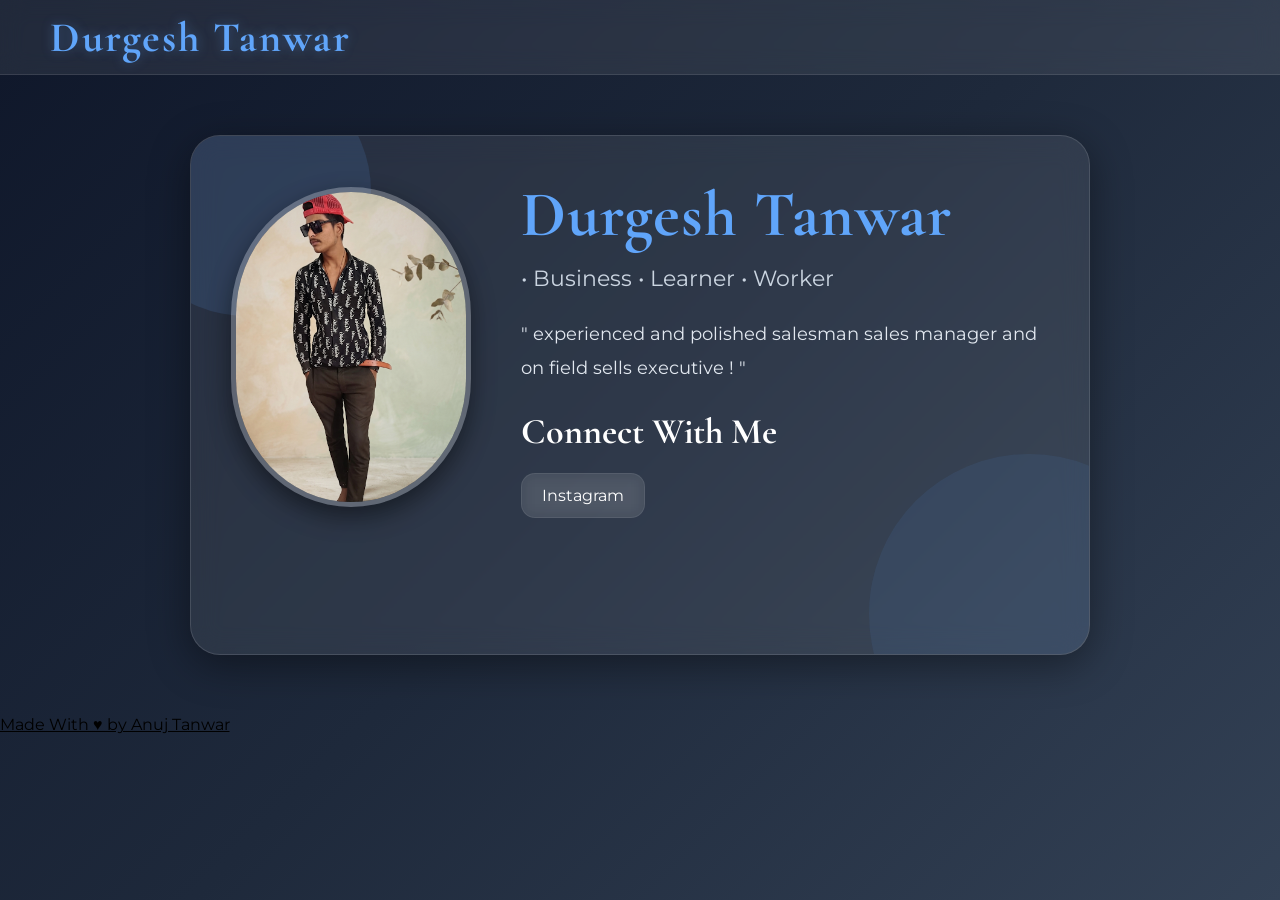
<file: index.html>
<!DOCTYPE html>
<html lang="en">
<head>
  <meta charset="UTF-8" />
  <meta name="viewport" content="width=device-width, initial-scale=1.0" />
  <link rel="stylesheet" href="style.css">
  <title>Durgesh Tanwar | Public Profile</title>
 
</head>

<body>

  <!-- Navbar -->
  <nav class="navbar">
    <div class="logo">Durgesh Tanwar</div>
<!--
    <div class="nav-links">
      <a href="#">Home</a>
      <a href="#">Profile</a>
      <a href="#">Projects</a>
      <a href="#">Contact</a>
    </div>
    -->
  </nav>

  <!-- Main Profile Section -->
  <section class="main-container">

    <div class="profile-card">

      <div class="content">

        <!-- Profile Photo -->
        <div class="profile-photo">
          <img src="./Durgesh-profile-photojpg.png"
               alt="Profile Photo">
        </div>

        <!-- Bio -->
        <div class="bio-section">

          <h1>Durgesh Tanwar</h1>

          <h3> • Business  • Learner • Worker </h3>
<div style="font-size : strong ;  ">
  

          <p>"
experienced and polished salesman sales manager and on field sells executive ! "
          </p>
</div>
          <!-- Follow Me -->
          <div class="follow-section">

            <h2>Connect With Me</h2>

            <div class="social-links">
<!--
              <a href="https://github.com/" target="_blank">
                GitHub
              </a>

              <a href="https://linkedin.com/" target="_blank">
                LinkedIn
              </a>

              <a href="https://twitter.com/" target="_blank">
                Twitter
              </a>

-->
              <a href="https://www.instagram.com/durgesh___hindu_009?igsh=MXdwYWlmbDBjM2Y1" target="_blank">
                Instagram
              </a>


            </div>

          </div>

        </div>

      </div>

    </div>

  </section>
  <div>
    <a class="" style="color : black ; text-underline: None;" href="https://github.com/Gitanuj993">Made With ♥️ by Anuj Tanwar</a>
  </div>
<script src="script.js"></script>
</body>
  </html>
</file>
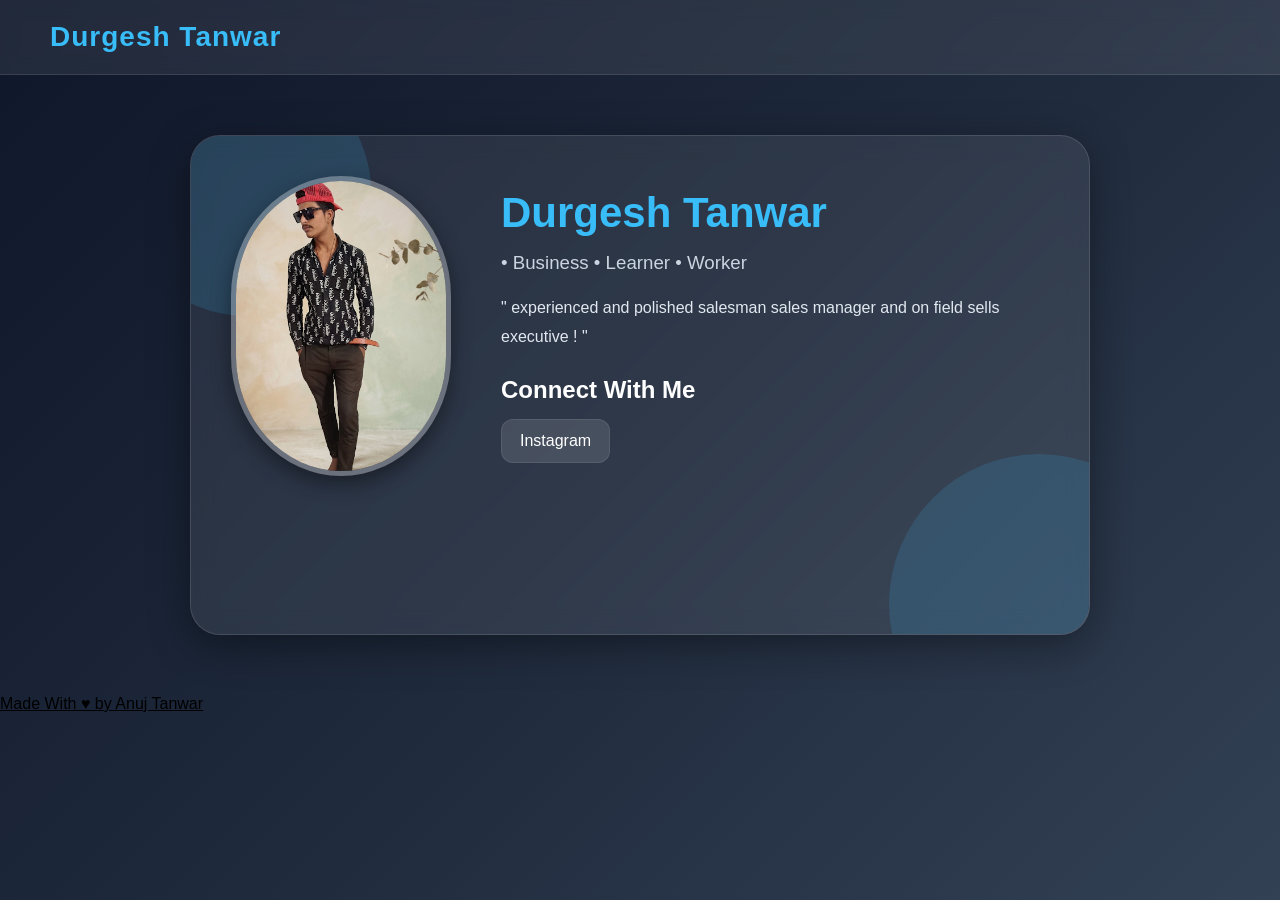
<file: durgesh.html>
<!DOCTYPE html>
<html lang="en">
<head>
  <meta charset="UTF-8" />
  <meta name="viewport" content="width=device-width, initial-scale=1.0" />
  <title>Durgesh Tanwar | Public Profile</title>

  <style>
    *{
      margin:0;
      padding:0;
      box-sizing:border-box;
      font-family: Arial, Helvetica, sans-serif;
    }

    body{
      background: linear-gradient(135deg,#0f172a,#1e293b,#334155);
      min-height:100vh;
      color:white;
      overflow-x:hidden;
    }

    /* Navbar */
    .navbar{
      width:100%;
      height:75px;
      display:flex;
      align-items:center;
      justify-content:space-between;
      padding:0 50px;
      background:rgba(255,255,255,0.08);
      backdrop-filter: blur(10px);
      border-bottom:1px solid rgba(255,255,255,0.1);
      position:sticky;
      top:0;
      z-index:1000;
    }

    .logo{
      font-size:28px;
      font-weight:bold;
      letter-spacing:1px;
      color:#38bdf8;
    }

    .nav-links{
      display:flex;
      gap:25px;
    }

    .nav-links a{
      color:white;
      text-decoration:none;
      transition:0.3s;
      font-size:15px;
    }

    .nav-links a:hover{
      color:#38bdf8;
    }

    /* Main Section */
    .main-container{
      width:100%;
      display:flex;
      justify-content:center;
      align-items:center;
      padding:60px 20px;
    }

    .profile-card{
      width:900px;
      min-height:500px;
      background:rgba(255,255,255,0.08);
      border:1px solid rgba(255,255,255,0.12);
      backdrop-filter:blur(12px);
      border-radius:30px;
      padding:40px;
      position:relative;
      overflow:hidden;
      box-shadow:0 10px 40px rgba(0,0,0,0.4);
    }

    /* Decorative background circles */
    .profile-card::before,
    .profile-card::after{
      content:"";
      position:absolute;
      border-radius:50%;
      background:rgba(56,189,248,0.15);
      z-index:0;
    }

    .profile-card::before{
      width:250px;
      height:250px;
      top:-70px;
      left:-70px;
    }

    .profile-card::after{
      width:300px;
      height:300px;
      bottom:-120px;
      right:-100px;
    }

    .content{
      position:relative;
      z-index:1;
      display:flex;
      flex-wrap:wrap;
      align-items:center;
      justify-content:center;
      gap:50px;
    }

    /* Ovule Profile */
    .profile-photo{
      width:220px;
      height:300px;
      border-radius:50% / 40%;
      overflow:hidden;
      border:5px solid rgba(255,255,255,0.3);
      box-shadow:0 8px 20px rgba(0,0,0,0.4);
      transition:0.4s;
    }

    .profile-photo:hover{
      transform:scale(1.03);
    }

    .profile-photo img{
      width:100%;
      height:100%;
      object-fit:cover;
    }

    /* Bio Section */
    .bio-section{
      flex:1;
      min-width:280px;
    }

    .bio-section h1{
      font-size:42px;
      margin-bottom:15px;
      color:#38bdf8;
    }

    .bio-section h3{
      font-weight:normal;
      margin-bottom:20px;
      color:#cbd5e1;
    }

    .bio-section p{
      line-height:1.8;
      color:#e2e8f0;
      margin-bottom:25px;
    }

    /* Follow Section */
    .follow-section{
      margin-top:15px;
    }

    .follow-section h2{
      margin-bottom:15px;
      font-size:24px;
    }

    .social-links{
      display:flex;
      flex-wrap:wrap;
      gap:15px;
    }

    .social-links a{
      text-decoration:none;
      color:white;
      padding:12px 18px;
      border-radius:12px;
      background:rgba(255,255,255,0.12);
      transition:0.3s;
      border:1px solid rgba(255,255,255,0.08);
    }

    .social-links a:hover{
      background:#38bdf8;
      transform:translateY(-3px);
    }

    /* Responsive */
    @media(max-width:768px){

      .navbar{
        padding:0 20px;
      }

      .logo{
        font-size:22px;
      }

      .nav-links{
        gap:12px;
      }

      .content{
        flex-direction:column;
      }

      .bio-section{
        text-align:center;
      }

      .social-links{
        justify-content:center;
      }
    }
  </style>
</head>

<body>

  <!-- Navbar -->
  <nav class="navbar">
    <div class="logo">Durgesh Tanwar</div>
<!--
    <div class="nav-links">
      <a href="#">Home</a>
      <a href="#">Profile</a>
      <a href="#">Projects</a>
      <a href="#">Contact</a>
    </div>
    -->
  </nav>

  <!-- Main Profile Section -->
  <section class="main-container">

    <div class="profile-card">

      <div class="content">

        <!-- Profile Photo -->
        <div class="profile-photo">
          <img src="./Durgesh-profile-photojpg.png"
               alt="Profile Photo">
        </div>

        <!-- Bio -->
        <div class="bio-section">

          <h1>Durgesh Tanwar</h1>

          <h3> • Business  • Learner • Worker </h3>
<div style="font-size : strong ;  ">
  

          <p>"
experienced and polished salesman sales manager and on field sells executive ! "
          </p>
</div>
          <!-- Follow Me -->
          <div class="follow-section">

            <h2>Connect With Me</h2>

            <div class="social-links">
<!--
              <a href="https://github.com/" target="_blank">
                GitHub
              </a>

              <a href="https://linkedin.com/" target="_blank">
                LinkedIn
              </a>

              <a href="https://twitter.com/" target="_blank">
                Twitter
              </a>

-->
              <a href="https://instagram.com/" target="_blank">
                Instagram
              </a>


            </div>

          </div>

        </div>

      </div>

    </div>

  </section>
  <div>
    <a class="" style="color : black ; text-underline: None;" href="https://github.com/Gitanuj993">Made With ♥️ by Anuj Tanwar</a>
  </div>

</body>
  </html>
</file>
<file: style.css>
@import url('https://fonts.googleapis.com/css2?family=Cormorant+Garamond:wght@600;700&family=Montserrat:wght@300;400;500;600&display=swap');

*{
    margin:0;
    padding:0;
    box-sizing:border-box;
    font-family:'Montserrat', sans-serif;
}

html{
    scroll-behavior:smooth;
}

body{
    background: linear-gradient(135deg,#0f172a,#1e293b,#334155);
    min-height:100vh;
    color:white;
    overflow-x:hidden;
}

/* Navbar */

.navbar{
    width:100%;
    height:75px;
    display:flex;
    align-items:center;
    justify-content:space-between;
    padding:0 50px;
    background:rgba(255,255,255,0.08);
    backdrop-filter: blur(12px);
    border-bottom:1px solid rgba(255,255,255,0.1);
    position:sticky;
    top:0;
    z-index:1000;
}

.logo{
    font-family:'Cormorant Garamond', serif;
    font-size:42px;
    font-weight:700;
    letter-spacing:2px;
    color:#60a5fa;
    text-shadow:0 0 12px rgba(96,165,250,0.35);
}

/* Navigation Links */

.nav-links{
    display:flex;
    gap:25px;
}

.nav-links a{
    color:white;
    text-decoration:none;
    font-size:15px;
    transition:0.3s ease;
    position:relative;
}

.nav-links a::after{
    content:'';
    position:absolute;
    width:0%;
    height:2px;
    left:0;
    bottom:-5px;
    background:#60a5fa;
    transition:0.3s;
}

.nav-links a:hover::after{
    width:100%;
}

.nav-links a:hover{
    color:#60a5fa;
}

/* Main Container */

.main-container{
    width:100%;
    display:flex;
    justify-content:center;
    align-items:center;
    padding:60px 20px;
}

/* Profile Card */

.profile-card{
    width:900px;
    min-height:520px;
    background:rgba(255,255,255,0.08);
    border:1px solid rgba(255,255,255,0.12);
    backdrop-filter:blur(14px);
    border-radius:30px;
    padding:40px;
    position:relative;
    overflow:hidden;
    box-shadow:0 10px 40px rgba(0,0,0,0.4);
}

/* Decorative Background */

.profile-card::before,
.profile-card::after{
    content:"";
    position:absolute;
    border-radius:50%;
    z-index:0;
}

.profile-card::before{
    width:250px;
    height:250px;
    top:-70px;
    left:-70px;
    background:rgba(96,165,250,0.12);
}

.profile-card::after{
    width:320px;
    height:320px;
    bottom:-120px;
    right:-100px;
    background:rgba(96,165,250,0.08);
}

/* Content */

.content{
    position:relative;
    z-index:1;
    display:flex;
    flex-wrap:wrap;
    align-items:center;
    justify-content:center;
    gap:50px;
}

/* Profile Image */

.profile-photo{
    width:240px;
    height:320px;
    border-radius:50% / 40%;
    overflow:hidden;
    border:5px solid rgba(255,255,255,0.25);
    box-shadow:0 10px 25px rgba(0,0,0,0.45);
    transition:0.4s ease;
}

.profile-photo:hover{
    transform:scale(1.03);
}

.profile-photo img{
    width:100%;
    height:100%;
    object-fit:cover;
}

/* Bio Section */

.bio-section{
    flex:1;
    min-width:280px;
}

.bio-section h1{
    font-family:'Cormorant Garamond', serif;
    font-size:64px;
    color:#60a5fa;
    margin-bottom:12px;
    letter-spacing:1px;
}

.bio-section h3{
    font-size:22px;
    font-weight:400;
    color:#cbd5e1;
    margin-bottom:25px;
}

.bio-section p{
    font-size:18px;
    line-height:1.9;
    color:#e2e8f0;
    margin-bottom:25px;
}

/* Follow Section */

.follow-section h2{
    font-family:'Cormorant Garamond', serif;
    font-size:36px;
    margin-bottom:20px;
    color:#ffffff;
}

.social-links{
    display:flex;
    flex-wrap:wrap;
    gap:15px;
}

.social-links a{
    text-decoration:none;
    color:white;
    padding:12px 20px;
    border-radius:14px;
    background:rgba(255,255,255,0.08);
    border:1px solid rgba(255,255,255,0.08);
    transition:0.3s ease;
    backdrop-filter:blur(8px);
}

.social-links a:hover{
    background:#60a5fa;
    transform:translateY(-4px);
    box-shadow:0 10px 20px rgba(96,165,250,0.25);
}

/* Responsive */

@media(max-width:768px){

    .navbar{
        padding:0 20px;
        height:70px;
    }

    .logo{
        font-size:30px;
    }

    .nav-links{
        gap:12px;
    }

    .content{
        flex-direction:column;
        text-align:center;
    }

    .bio-section h1{
        font-size:48px;
    }

    .bio-section h3{
        font-size:18px;
    }

    .bio-section p{
        font-size:16px;
    }

    .social-links{
        justify-content:center;
    }

    .profile-photo{
        width:210px;
        height:290px;
    }
}
</file>
